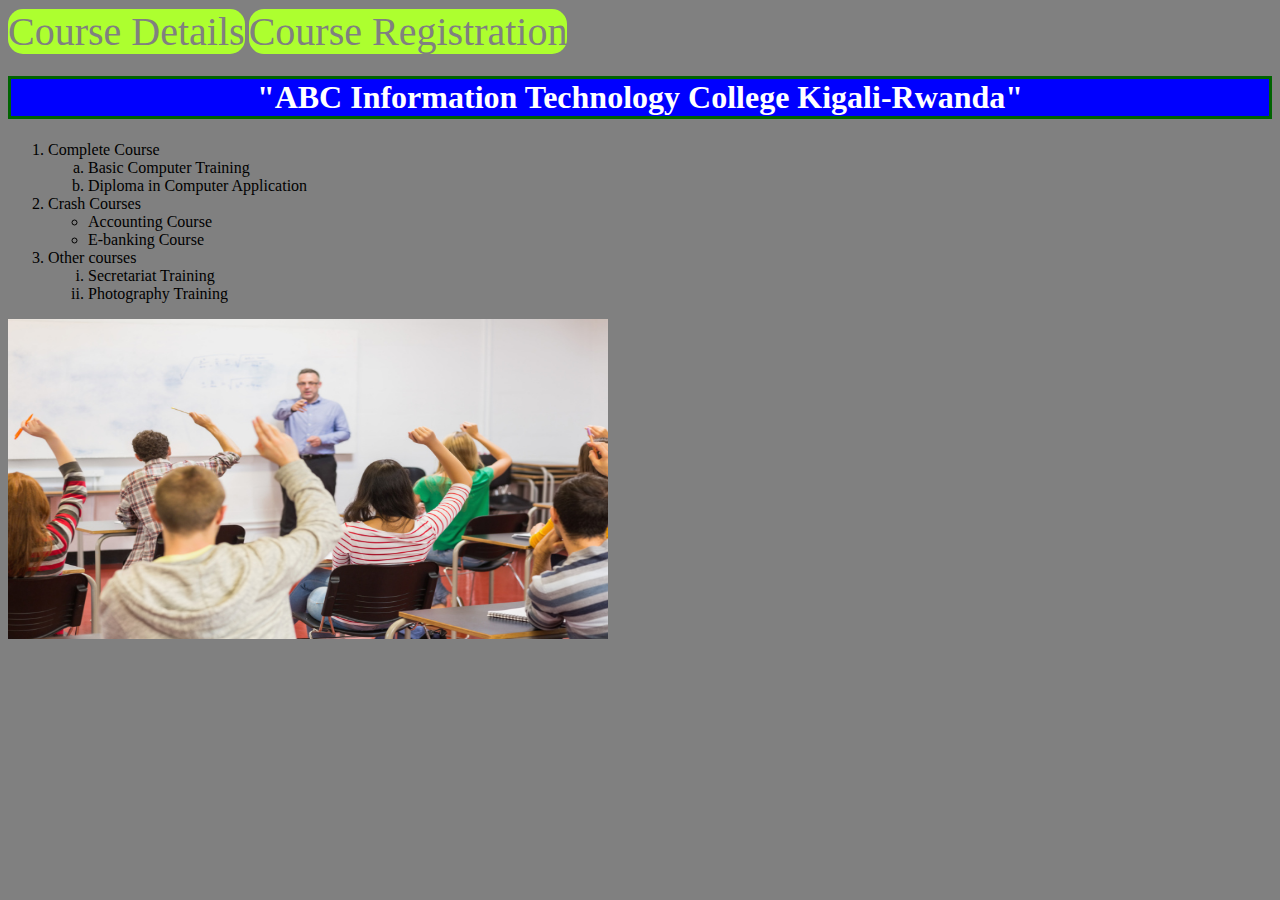
<file: index.html>
<!DOCTYPE html>
<html>
<head>
	<link rel="stylesheet" type="text/css" href="external.css">
	<title>Midterm Pg1</title>
<style type="text/css">
#d{border: solid darkgreen;text-align: center;}
/*a:link{text-decoration: none; color:gray; background-color: greenyellow; border-radius: 15px;font-size: 250%;}
a:visited{color: darkgoldenrod;}
a:hover{color: gray; background-color: hotpink;}
a:active{color: red;}


</style>


</head>
<body bgcolor="gray">

<div>
<a href="midtermII.html" target="_blank" id="b">Course Details</a>
<a href="midtermIII.html" target="_blank" id="c">Course Registration</a>
<h1 id="d">"ABC Information Technology College Kigali-Rwanda"</h1>
<ol>
	<li>Complete Course
		<ol type="a">
			<li>Basic Computer Training</li>
			<li>Diploma in Computer Application</li>
		</ol>
	</li>
	<li>Crash Courses
		<ul>
			<li>Accounting Course</li>
			<li>E-banking Course</li>
		</ul>
	</li>
	<li>Other courses
		<ol type="i">
			<li>Secretariat Training</li>
			<li>Photography Training</li>
		</ol>
	</li>
</ol>
<img src="blog.jpg" alt="students attending a course" style="width: 600px; height: 320px;">







</div>


</body>
</html>
</file>
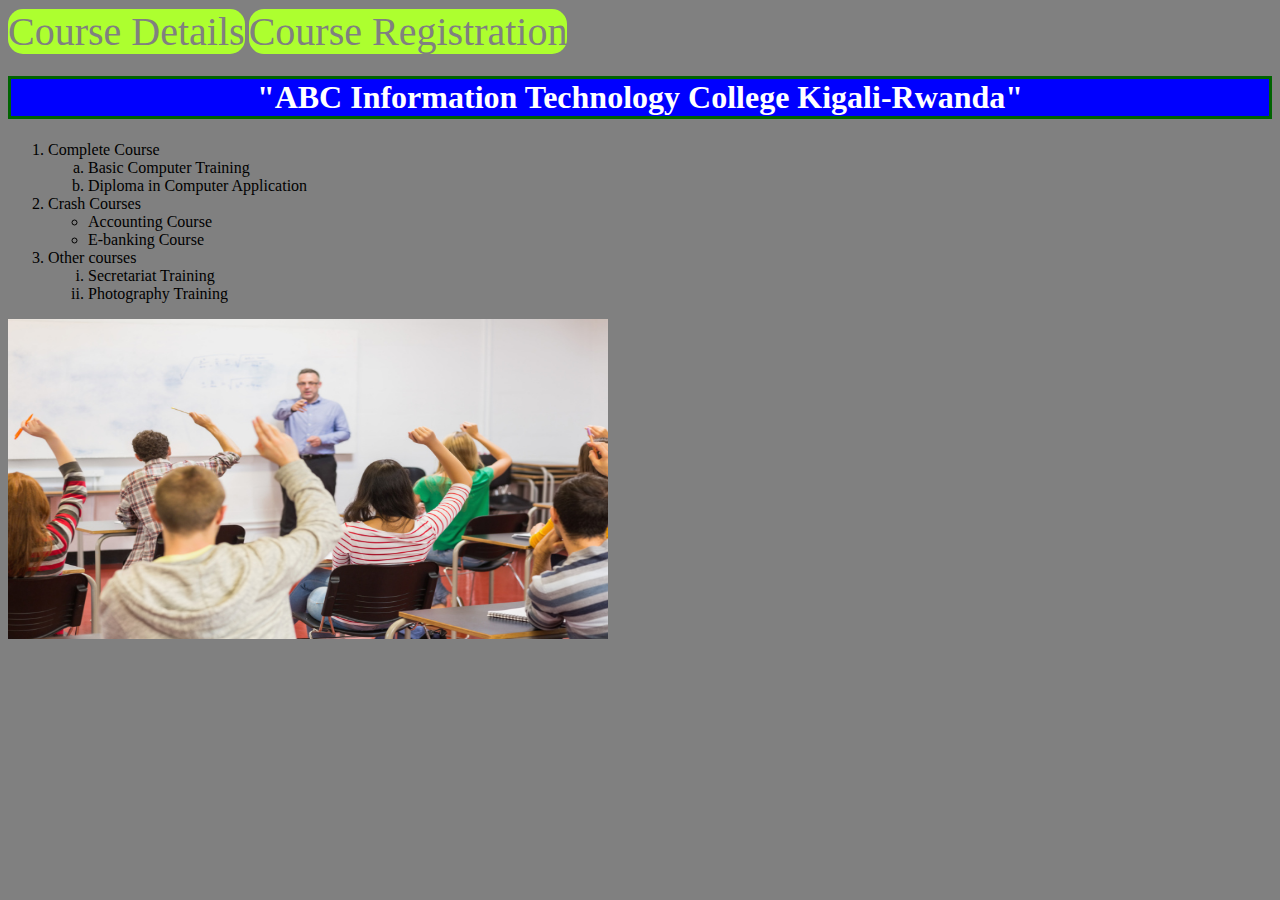
<file: midterm.html>
<!DOCTYPE html>
<html>
<head>
	<link rel="stylesheet" type="text/css" href="external.css">
	<title>Midterm Pg1</title>
<style type="text/css">
#d{border: solid darkgreen;text-align: center;}
/*a:link{text-decoration: none; color:gray; background-color: greenyellow; border-radius: 15px;font-size: 250%;}
a:visited{color: darkgoldenrod;}
a:hover{color: gray; background-color: hotpink;}
a:active{color: red;}


</style>


</head>
<body bgcolor="gray">

<div>
<a href="file:///C:/Users/USER/Desktop/Alain_Divin/midtermII.html" target="_blank" id="b">Course Details</a>
<a href="file:///C:/Users/USER/Desktop/Alain_Divin/midtermIII.html" target="_blank" id="c">Course Registration</a>
<h1 id="d">"ABC Information Technology College Kigali-Rwanda"</h1>
<ol>
	<li>Complete Course
		<ol type="a">
			<li>Basic Computer Training</li>
			<li>Diploma in Computer Application</li>
		</ol>
	</li>
	<li>Crash Courses
		<ul>
			<li>Accounting Course</li>
			<li>E-banking Course</li>
		</ul>
	</li>
	<li>Other courses
		<ol type="i">
			<li>Secretariat Training</li>
			<li>Photography Training</li>
		</ol>
	</li>
</ol>
<img src="blog.jpg" alt="students attending a course" style="width: 600px; height: 320px;">







</div>


</body>
</html>
</file>
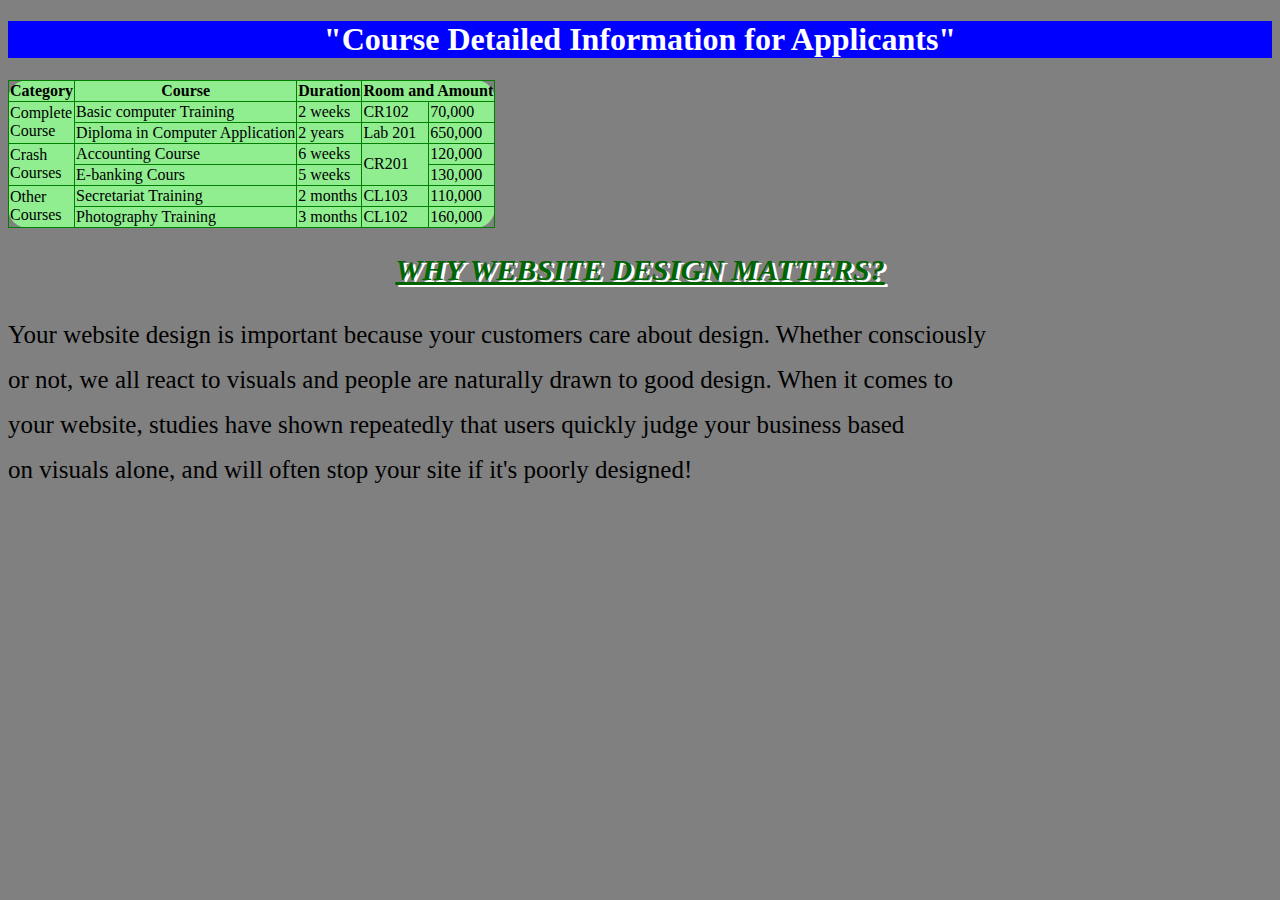
<file: midtermII.html>
<!DOCTYPE html>
<html>
<head>
	<link rel="stylesheet" type="text/css" href="external.css">
	<title>Midterm Pg2</title>
	<style type="text/css">
/*#a{color: darkgreen;font-family: Rockwell; font-size: 30px;text-align: center; 
	text-decoration: underline; text-shadow: 3px 2px white;}*/
#b{color: darkgreen;font-family: ink free; font-size: 30px;text-align: center; 
	text-decoration: underline; text-shadow: 3px 2px white;font-style: italic;}
.c{color: black;font-family: Times new roman; font-size: 25px;}
</style>
</head>
<body>

<h1 id="a">"Course Detailed Information for Applicants"</h1>	   

<table border="1" ; style="border-collapse: collapse;border-color:green;border-radius: 20px; background-color:lightgreen; ">
<th>Category<th>Course<th>Duration<th colspan="2">Room and Amount</th>
<tr><td rowspan="2">Complete<br>Course <td>Basic computer Training</td><td>2 weeks</td><td>CR102</td><td>70,000</td></td></tr>
<tr><td>Diploma in Computer Application</td><td>2 years</td><td>Lab 201</td><td>650,000</td></tr>
<tr><td rowspan="2">Crash<br>Courses</td><td>Accounting Course</td><td>6 weeks</td><td rowspan="2">CR201</td><td>120,000</td></tr>
<tr><td>E-banking Cours</td><td>5 weeks</td><td>130,000</td></tr>
<tr><td rowspan="2">Other<br>Courses</td><td>Secretariat Training</td><td>2 months</td><td>CL103</td><td>110,000</td></tr>
<tr><td>Photography Training</td><td>3 months</td><td>CL102</td><td>160,000</td></tr>
</table>

<h2 id="b">WHY WEBSITE DESIGN MATTERS?</h2>

<p class="c">Your website design is important because your customers care about design. Whether consciously<br>or not, we all react to visuals and people are naturally drawn to good design. When it comes to<br>your website, studies have shown repeatedly that users quickly judge your business based<br>on visuals alone, and will often stop your site if it's poorly designed!</p>

</body>
</html>
</file>
<file: external.css>
body{background-color: gray}
p{font-size: 20px; color: darkgoldenrod; text-align: justify; line-height: 1.8;}
h1{text-align: center;color: white;background-color: blue;}

a:link{text-decoration: none; color:gray; background-color: greenyellow; border-radius: 15px;font-size: 250%;}
a:visited{color: darkgoldenrod;}
a:hover{color: gray; background-color: hotpink;}
a:active{color: red;}
</file>
